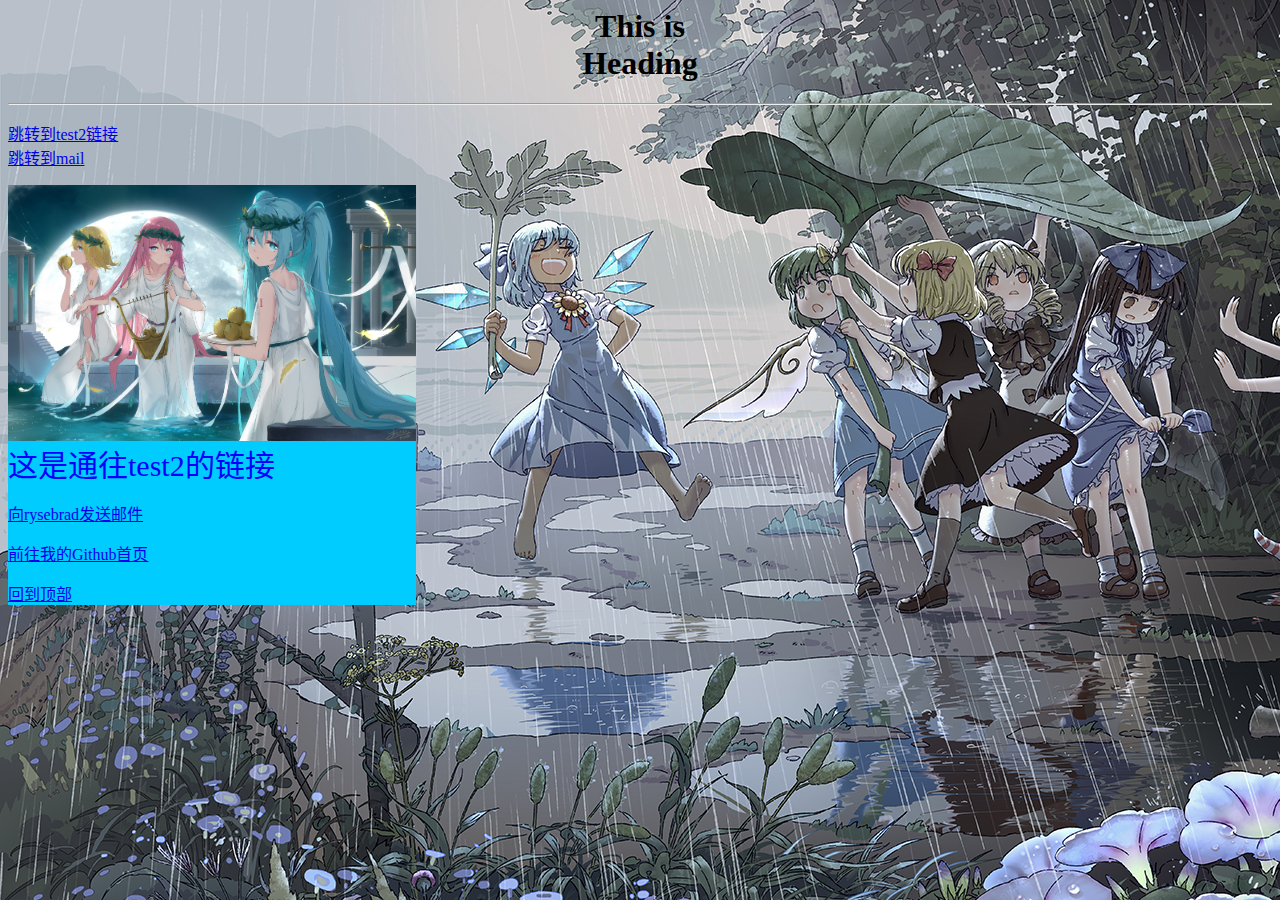
<file: materials/index2.html>
<html>
	<head>
		<meta http-equiv="Content-Type" content="text/html; charset=utf-8" />
		<meta http-equiv="Content-Language" content="zh-cn" />
		<style>
			body{
				background-color:lightblue;
			}
			h1{
				text-align:center;
			}
			p{
				
			}
		</style>
	</head>

	<body background="static/pictures/background.jpg">
		<h1><a name="head">This is<br />Heading</h1>
		<hr />
		<p>
			<a href="#2t2">跳转到test2链接</a><br />
			<a href="#mail">跳转到mail</a><br />
		</p>
		<!--  style="text-align:center" -->
		<p>
			<img src="static/pictures/miku.jpg" 
				width="408"
				height="256" 
				alt="图片显示失败!"
				align="left">
		</p>
		<div style="background-color:#00CCFF;width:408">
			<p>
				<a name="2t2" href="test2.html" 
					style="font-family:
							verdana;
							color:blue;
							font-size:30px;
							text-decoration:none">
				这是通往test2的链接
				</a>
			</p>
			<p>
				<a name="mail" 
					href="mailto:rysebrad@outlook.com?subject=Hello%20again">	
					向rysebrad发送邮件
				</a>
			</p>
			<p>
				<a href="https://github.com/ExTraLaST/ExTraLaST.github.io"
					target="_top">
				前往我的Github首页
				</a>
			</p>
			<p>
				<a href="#head">回到顶部</a><br />
			</p>
		</div>
	</body>
</html>
</file>
